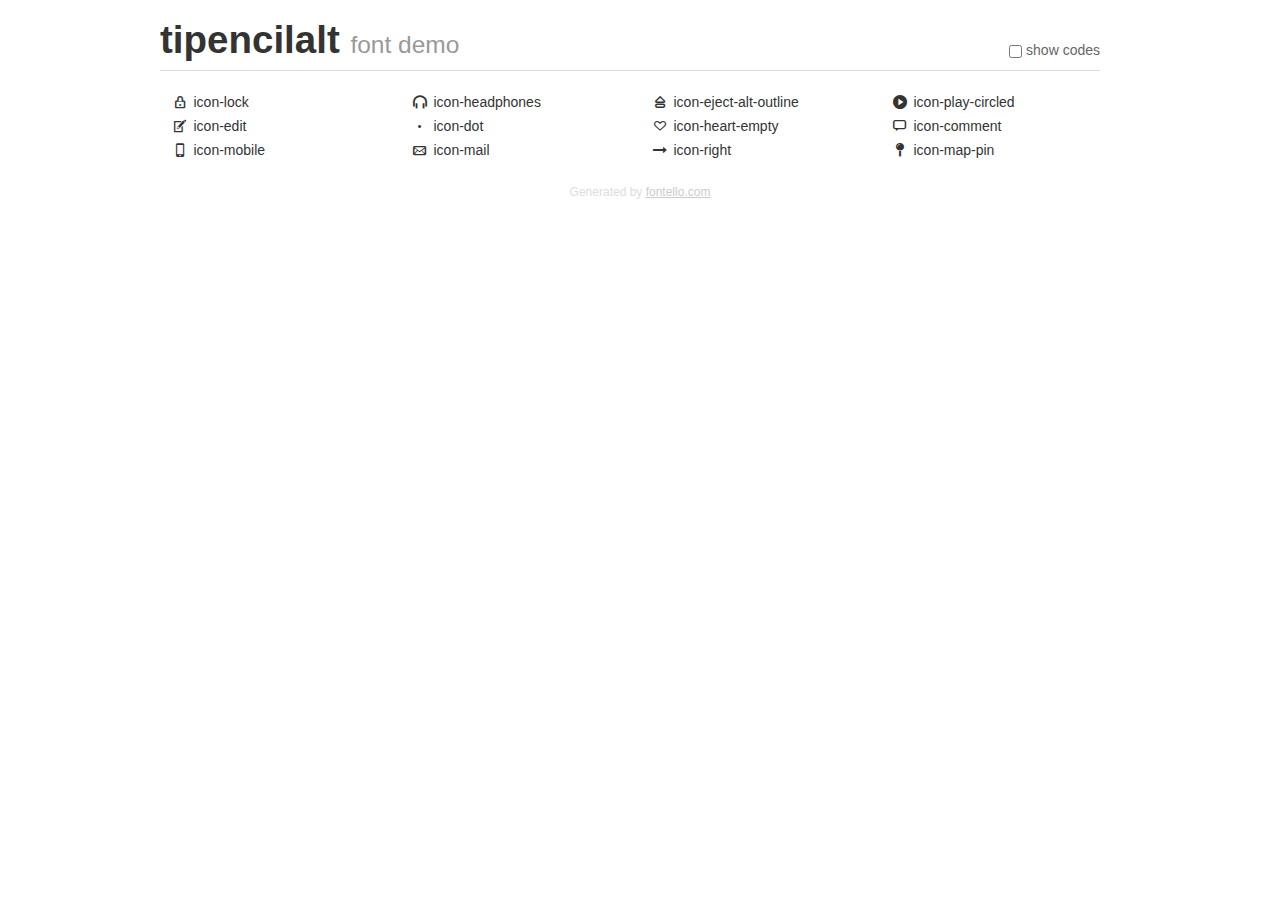
<file: demo.html>
<!DOCTYPE html>
<html>
  <head><!--[if lt IE 9]><script language="javascript" type="text/javascript" src="//html5shim.googlecode.com/svn/trunk/html5.js"></script><![endif]-->
    <meta charset="UTF-8"><style>/*
 * Bootstrap v2.2.1
 *
 * Copyright 2012 Twitter, Inc
 * Licensed under the Apache License v2.0
 * http://www.apache.org/licenses/LICENSE-2.0
 *
 * Designed and built with all the love in the world @twitter by @mdo and @fat.
 */
.clearfix {
  *zoom: 1;
}
.clearfix:before,
.clearfix:after {
  display: table;
  content: "";
  line-height: 0;
}
.clearfix:after {
  clear: both;
}
html {
  font-size: 100%;
  -webkit-text-size-adjust: 100%;
  -ms-text-size-adjust: 100%;
}
a:focus {
  outline: thin dotted #333;
  outline: 5px auto -webkit-focus-ring-color;
  outline-offset: -2px;
}
a:hover,
a:active {
  outline: 0;
}
button,
input,
select,
textarea {
  margin: 0;
  font-size: 100%;
  vertical-align: middle;
}
button,
input {
  *overflow: visible;
  line-height: normal;
}
button::-moz-focus-inner,
input::-moz-focus-inner {
  padding: 0;
  border: 0;
}
body {
  margin: 0;
  font-family: "Helvetica Neue", Helvetica, Arial, sans-serif;
  font-size: 14px;
  line-height: 20px;
  color: #333;
  background-color: #fff;
}
a {
  color: #08c;
  text-decoration: none;
}
a:hover {
  color: #005580;
  text-decoration: underline;
}
.row {
  margin-left: -20px;
  *zoom: 1;
}
.row:before,
.row:after {
  display: table;
  content: "";
  line-height: 0;
}
.row:after {
  clear: both;
}
[class*="span"] {
  float: left;
  min-height: 1px;
  margin-left: 20px;
}
.container,
.navbar-static-top .container,
.navbar-fixed-top .container,
.navbar-fixed-bottom .container {
  width: 940px;
}
.span12 {
  width: 940px;
}
.span11 {
  width: 860px;
}
.span10 {
  width: 780px;
}
.span9 {
  width: 700px;
}
.span8 {
  width: 620px;
}
.span7 {
  width: 540px;
}
.span6 {
  width: 460px;
}
.span5 {
  width: 380px;
}
.span4 {
  width: 300px;
}
.span3 {
  width: 220px;
}
.span2 {
  width: 140px;
}
.span1 {
  width: 60px;
}
[class*="span"].pull-right,
.row-fluid [class*="span"].pull-right {
  float: right;
}
.container {
  margin-right: auto;
  margin-left: auto;
  *zoom: 1;
}
.container:before,
.container:after {
  display: table;
  content: "";
  line-height: 0;
}
.container:after {
  clear: both;
}
p {
  margin: 0 0 10px;
}
.lead {
  margin-bottom: 20px;
  font-size: 21px;
  font-weight: 200;
  line-height: 30px;
}
small {
  font-size: 85%;
}
h1 {
  margin: 10px 0;
  font-family: inherit;
  font-weight: bold;
  line-height: 20px;
  color: inherit;
  text-rendering: optimizelegibility;
}
h1 small {
  font-weight: normal;
  line-height: 1;
  color: #999;
}
h1 {
  line-height: 40px;
}
h1 {
  font-size: 38.5px;
}
h1 small {
  font-size: 24.5px;
}
body {
  margin-top: 90px;
}
.header {
  position: fixed;
  top: 0;
  left: 50%;
  margin-left: -480px;
  background-color: #fff;
  border-bottom: 1px solid #ddd;
  padding-top: 10px;
  z-index: 10;
}
.footer {
  color: #ddd;
  font-size: 12px;
  text-align: center;
  margin-top: 20px;
}
.footer a {
  color: #ccc;
  text-decoration: underline;
}
.the-icons {
  font-size: 14px;
  line-height: 24px;
}
.switch {
  position: absolute;
  right: 0;
  bottom: 10px;
  color: #666;
}
.switch input {
  margin-right: 0.3em;
}
.codesOn .i-name {
  display: none;
}
.codesOn .i-code {
  display: inline;
}
.i-code {
  display: none;
}
@font-face {
      font-family: 'tipencilalt';
      src: url('./font/tipencilalt.eot?82640980');
      src: url('./font/tipencilalt.eot?82640980#iefix') format('embedded-opentype'),
           url('./font/tipencilalt.woff?82640980') format('woff'),
           url('./font/tipencilalt.ttf?82640980') format('truetype'),
           url('./font/tipencilalt.svg?82640980#tipencilalt') format('svg');
      font-weight: normal;
      font-style: normal;
    }
     
     
    .demo-icon
    {
      font-family: "tipencilalt";
      font-style: normal;
      font-weight: normal;
      speak: never;
     
      display: inline-block;
      text-decoration: inherit;
      width: 1em;
      margin-right: .2em;
      text-align: center;
      /* opacity: .8; */
     
      /* For safety - reset parent styles, that can break glyph codes*/
      font-variant: normal;
      text-transform: none;
     
      /* fix buttons height, for twitter bootstrap */
      line-height: 1em;
     
      /* Animation center compensation - margins should be symmetric */
      /* remove if not needed */
      margin-left: .2em;
     
      /* You can be more comfortable with increased icons size */
      /* font-size: 120%; */
     
      /* Font smoothing. That was taken from TWBS */
      -webkit-font-smoothing: antialiased;
      -moz-osx-font-smoothing: grayscale;
     
      /* Uncomment for 3D effect */
      /* text-shadow: 1px 1px 1px rgba(127, 127, 127, 0.3); */
    }
     </style>
    <link rel="stylesheet" href="css/animation.css"><!--[if IE 7]><link rel="stylesheet" href="css/" + font.fontname + "-ie7.css"><![endif]-->
    <script>
      function toggleCodes(on) {
        var obj = document.getElementById('icons');
      
        if (on) {
          obj.className += ' codesOn';
        } else {
          obj.className = obj.className.replace(' codesOn', '');
        }
      }
      
    </script>
  </head>
  <body>
    <div class="container header">
      <h1>tipencilalt <small>font demo</small></h1>
      <label class="switch">
        <input type="checkbox" onclick="toggleCodes(this.checked)">show codes
      </label>
    </div>
    <div class="container" id="icons">
      <div class="row">
        <div class="the-icons span3" title="Code: 0xe800"><i class="demo-icon icon-lock">&#xe800;</i> <span class="i-name">icon-lock</span><span class="i-code">0xe800</span></div>
        <div class="the-icons span3" title="Code: 0xe801"><i class="demo-icon icon-headphones">&#xe801;</i> <span class="i-name">icon-headphones</span><span class="i-code">0xe801</span></div>
        <div class="the-icons span3" title="Code: 0xe802"><i class="demo-icon icon-eject-alt-outline">&#xe802;</i> <span class="i-name">icon-eject-alt-outline</span><span class="i-code">0xe802</span></div>
        <div class="the-icons span3" title="Code: 0xe803"><i class="demo-icon icon-play-circled">&#xe803;</i> <span class="i-name">icon-play-circled</span><span class="i-code">0xe803</span></div>
      </div>
      <div class="row">
        <div class="the-icons span3" title="Code: 0xe804"><i class="demo-icon icon-edit">&#xe804;</i> <span class="i-name">icon-edit</span><span class="i-code">0xe804</span></div>
        <div class="the-icons span3" title="Code: 0xe805"><i class="demo-icon icon-dot">&#xe805;</i> <span class="i-name">icon-dot</span><span class="i-code">0xe805</span></div>
        <div class="the-icons span3" title="Code: 0xe806"><i class="demo-icon icon-heart-empty">&#xe806;</i> <span class="i-name">icon-heart-empty</span><span class="i-code">0xe806</span></div>
        <div class="the-icons span3" title="Code: 0xe807"><i class="demo-icon icon-comment">&#xe807;</i> <span class="i-name">icon-comment</span><span class="i-code">0xe807</span></div>
      </div>
      <div class="row">
        <div class="the-icons span3" title="Code: 0xe808"><i class="demo-icon icon-mobile">&#xe808;</i> <span class="i-name">icon-mobile</span><span class="i-code">0xe808</span></div>
        <div class="the-icons span3" title="Code: 0xe809"><i class="demo-icon icon-mail">&#xe809;</i> <span class="i-name">icon-mail</span><span class="i-code">0xe809</span></div>
        <div class="the-icons span3" title="Code: 0xf178"><i class="demo-icon icon-right">&#xf178;</i> <span class="i-name">icon-right</span><span class="i-code">0xf178</span></div>
        <div class="the-icons span3" title="Code: 0xf276"><i class="demo-icon icon-map-pin">&#xf276;</i> <span class="i-name">icon-map-pin</span><span class="i-code">0xf276</span></div>
      </div>
    </div>
    <div class="container footer">Generated by <a href="https://fontello.com">fontello.com</a></div>
  </body>
</html>
</file>
<file: css/animation.css>
/*
   Animation example, for spinners
*/
.animate-spin {
  -moz-animation: spin 2s infinite linear;
  -o-animation: spin 2s infinite linear;
  -webkit-animation: spin 2s infinite linear;
  animation: spin 2s infinite linear;
  display: inline-block;
}
@-moz-keyframes spin {
  0% {
    -moz-transform: rotate(0deg);
    -o-transform: rotate(0deg);
    -webkit-transform: rotate(0deg);
    transform: rotate(0deg);
  }

  100% {
    -moz-transform: rotate(359deg);
    -o-transform: rotate(359deg);
    -webkit-transform: rotate(359deg);
    transform: rotate(359deg);
  }
}
@-webkit-keyframes spin {
  0% {
    -moz-transform: rotate(0deg);
    -o-transform: rotate(0deg);
    -webkit-transform: rotate(0deg);
    transform: rotate(0deg);
  }

  100% {
    -moz-transform: rotate(359deg);
    -o-transform: rotate(359deg);
    -webkit-transform: rotate(359deg);
    transform: rotate(359deg);
  }
}
@-o-keyframes spin {
  0% {
    -moz-transform: rotate(0deg);
    -o-transform: rotate(0deg);
    -webkit-transform: rotate(0deg);
    transform: rotate(0deg);
  }

  100% {
    -moz-transform: rotate(359deg);
    -o-transform: rotate(359deg);
    -webkit-transform: rotate(359deg);
    transform: rotate(359deg);
  }
}
@-ms-keyframes spin {
  0% {
    -moz-transform: rotate(0deg);
    -o-transform: rotate(0deg);
    -webkit-transform: rotate(0deg);
    transform: rotate(0deg);
  }

  100% {
    -moz-transform: rotate(359deg);
    -o-transform: rotate(359deg);
    -webkit-transform: rotate(359deg);
    transform: rotate(359deg);
  }
}
@keyframes spin {
  0% {
    -moz-transform: rotate(0deg);
    -o-transform: rotate(0deg);
    -webkit-transform: rotate(0deg);
    transform: rotate(0deg);
  }

  100% {
    -moz-transform: rotate(359deg);
    -o-transform: rotate(359deg);
    -webkit-transform: rotate(359deg);
    transform: rotate(359deg);
  }
}
</file>
